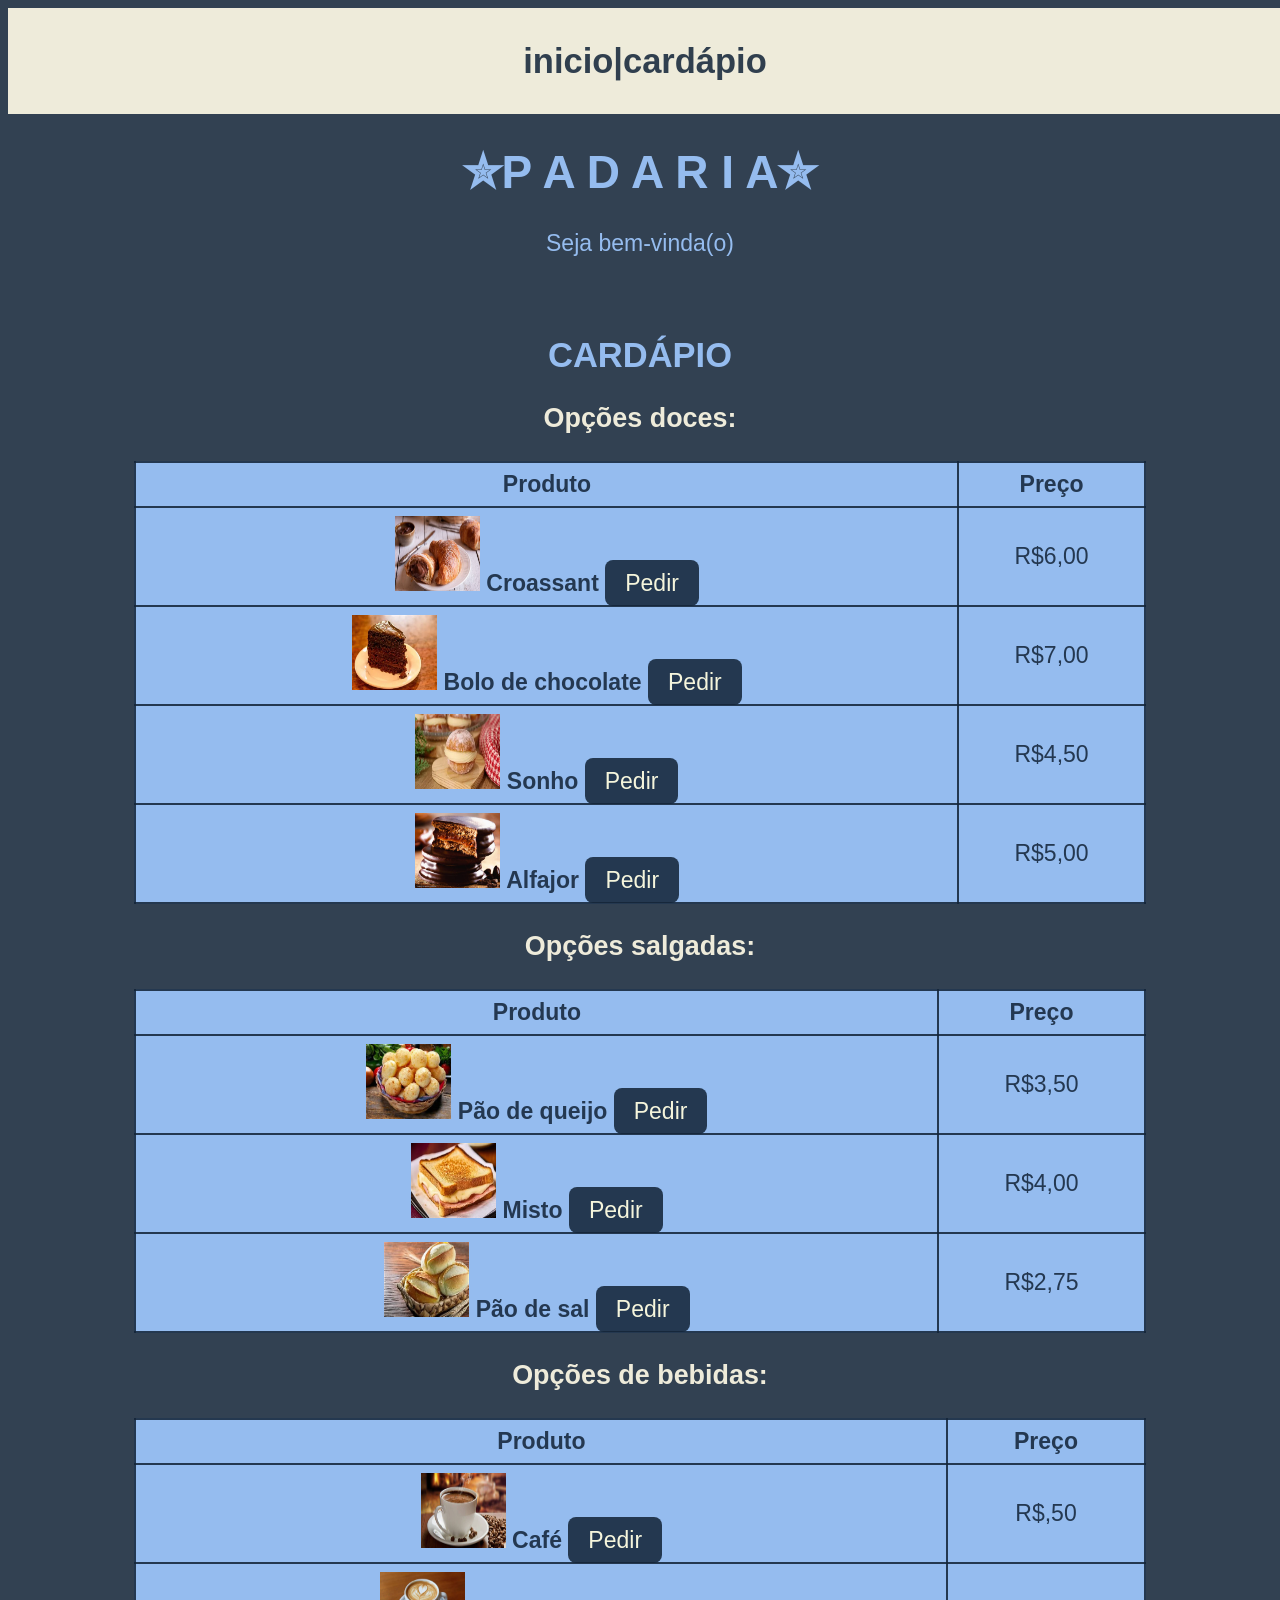
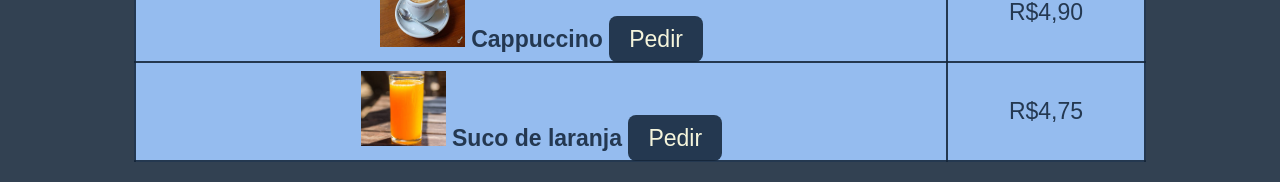
<file: index.html>
<!DOCTYPE html>
<html lang="en">
<head>
    <meta charset="UTF-8">
    <meta name="viewport" content="width=device-width, initial-scale=1.0">
    <title>trabalho final</title>
    <link rel="stylesheet" href="padaria.css">
</head>
<body>
<header class="fixo">
    <h2 class="começou">inicio|cardápio</h2>
</header>

      <h1>✮P A D A R I A✮</h1>
<p>Seja bem-vinda(o)</p><br>

 <h2>CARDÁPIO</h2>
 <table>

    <h3>Opções doces:</h3>
   <thead>
     <tr>
        <th>Produto</th>
        <th>Preço</th>
     </tr>
   </thead>

   <tbody>
      
       <tr>
         <td>
            <div class="produto-tabela">
               <img src="croassaint.jpg" alt="croassaint">
               <strong>Croassant</strong>
               <a href="padariapag2.html" class="botão">Pedir</a> 
            </div>
         </td>
         <td>R$6,00</td>
       </tr>


     <tr>
        <td>
      <div class="produto-tabela">
               <img src="bolo.webp" alt="bolodechocolate">
               <strong>Bolo de chocolate</strong>
               <a href="padariapag2.html" class="botão">Pedir</a> 
            </div>   
        </td>
           <td>R$7,00</td>
       </tr>
       
     <tr>
        <td>
      <div class="produto-tabela">
               <img src="sonho.webp" alt="sonho">
               <strong>Sonho</strong>
               <a href="padariapag2.html" class="botão">Pedir</a> 
            </div>   
        </td>
           <td>R$4,50</td>
       </tr>

       <tr>
        <td>
      <div class="produto-tabela">
               <img src="afajor.jpg" alt="alfajor">
               <strong>Alfajor</strong>
               <a href="padariapag2.html" class="botão">Pedir</a> 
            </div>   
        </td>
           <td>R$5,00</td>
       </tr>
    
   </tbody>
  </table>
  <tbody>
    <table>
            <h3>Opções salgadas:</h3>


    <thead>
     <tr>
        <th>Produto</th>
        <th>Preço</th>
     </tr>
   </thead>
   
    <tr>
        <td>
      <div class="produto-tabela">
               <img src="paodequeijo.jpeg" alt="paodequeijo">
               <strong>Pão de queijo</strong>
               <a href="padariapag2.html" class="botão">Pedir</a> 
            </div>   
        </td>
           <td>R$3,50</td>
       </tr>

    <tr>
        <td>
            <div class="produto-tabela">
                <img src="misto.webp" alt="misto">
                <strong>Misto</strong>
                <a href="padariapag2.html" class="botão">Pedir</a>
            </div>
        </td>
         <td>R$4,00</td>
    </tr>

    <tr>
        <td>
            <div class="produto-tabela">
                <img src="pãodesal.jpeg" alt="pãodesal">
                <strong>Pão de sal</strong>
                <a href="padariapag2.html" class="botão">Pedir</a>
            </div>
        </td>
        <td>R$2,75</td>
    </tr>
    </table>
  </tbody>

  <tbody>
    <table>
        <h3>Opções de bebidas:</h3>
    <thead>
     <tr>
        <th>Produto</th>
        <th>Preço</th>
     </tr>
   </thead>

   <tr>
        <td>
            <div class="produto-tabela">
                <img src="café2.jpg" alt="café">
                <strong>Café</strong>
                <a href="padariapag2.html" class="botão">Pedir</a>
            </div>
        </td>
        <td>R$,50</td>
    </tr>

    <tr>
        <td>
            <div class="produto-tabela">
                <img src="cappuccino.jpg" alt="café">
                <strong>Cappuccino</strong>
                <a href="padariapag2.html" class="botão">Pedir</a>
            </div>
        </td>
        <td>R$4,90</td>
    
    </tr>
       <tr>
        <td>
            <div class="produto-tabela">
                <img src="suco.jpg" alt="suco">
                <strong>Suco de laranja</strong>
                <a href="padariapag2.html" class="botão">Pedir</a>
            </div>
        </td>
        <td>R$4,75</td>
    </tr>
    
    </table>
  </tbody>
 </header>     
</body>
</html>
</file>
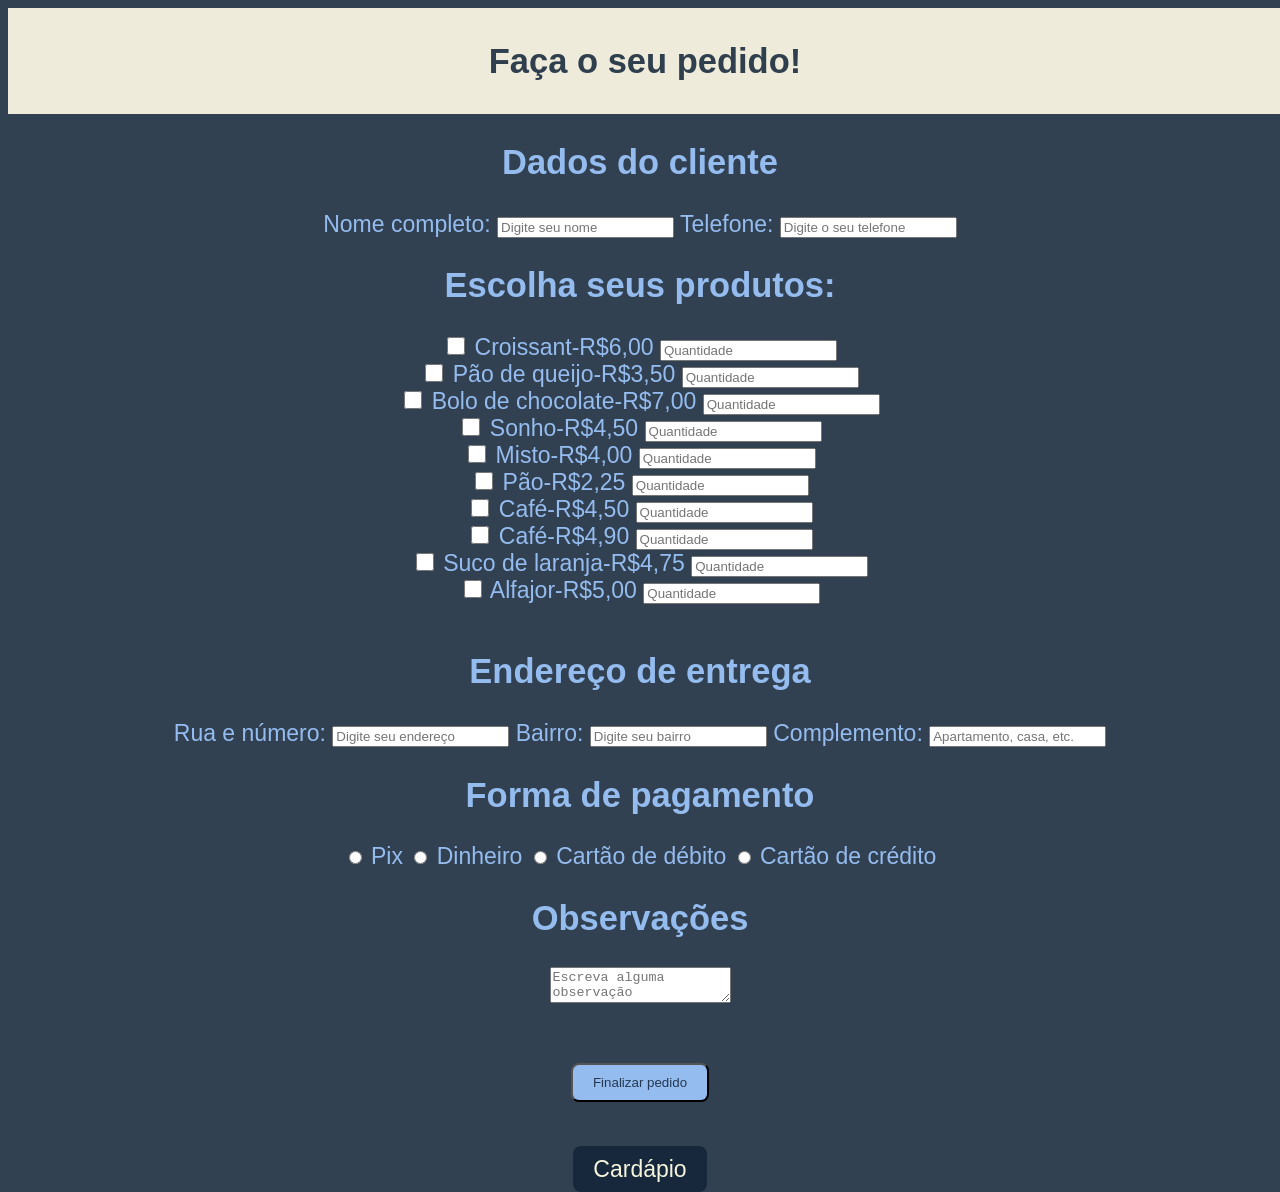
<file: padariapag2.html>
<!DOCTYPE html> 
<html lang="en">
<head>
    <meta charset="UTF-8">
    <meta name="viewport" content="width=device-width, initial-scale=1.0">
    <title>2 parte</title>
    <link rel="stylesheet" href="padaria.css">
</head>
<body>
      <header class="fixo">
    <h2 class="começou">
       Faça o seu pedido!
    </h2>
</header> 
         

<main class="formulario-pedido">
      
       <form id="formpedido">
        <h2>Dados do cliente</h2>
        <label>Nome completo:</label>
        <input type="text" name="nome" placeholder="Digite seu nome" required>
      
        <label>Telefone:</label>
        <input type="tel" name="telefone" placeholder="Digite o seu telefone" required>

        <h2>Escolha seus produtos:</h2>
      <thead>
      <table>
        <div class="item-pedido">
          <label>
            <input type="checkbox" name="produto" value="Croissant">
            Croissant-R$6,00
          </label>
          <input type="number" name="qtd_croissant"
           min="1"
          placeholder="Quantidade">
        </div>

      <div class="item-pedido">
          <label>
            <input type="checkbox" name="produto" value="Pão de queijo">
            Pão de queijo-R$3,50
          </label>
          <input type="number" name="qtd_pao"
           min="1"
          placeholder="Quantidade">
        </div>

        <div class="item-pedido">
          <label>
            <input type="checkbox" name="produto" value="Bolo de chocolate">
            Bolo de chocolate-R$7,00
          </label>
          <input type="number" name="qtd_bolo"
           min="1"
          placeholder="Quantidade">
        </div>

        <div class="item-pedido">
          <label>
            <input type="checkbox" name="produto" value="sonho">
            Sonho-R$4,50
          </label>
          <input type="number" name="qtd_sonho"
           min="1"
          placeholder="Quantidade">
        </div>

        <div class="item-pedido">
          <label>
            <input type="checkbox" name="produto" value="misto">
            Misto-R$4,00
          </label>
          <input type="number" name="qtd_misto"
           min="1"
          placeholder="Quantidade">
        </div>

        <div class="item-pedido">
          <label>
            <input type="checkbox" name="produto" value="pao">
            Pão-R$2,25
          </label>
          <input type="number" name="qtd_pao"
           min="1"
          placeholder="Quantidade">
        </div>

        <div class="item-pedido">
          <label>
            <input type="checkbox" name="produto" value="café">
            Café-R$4,50
          </label>
          <input type="number" name="qtd_cafe"
           min="1"
          placeholder="Quantidade">
        </div>

        <div class="item-pedido">
          <label>
            <input type="checkbox" name="produto" value="cappuccino">
            Café-R$4,90
          </label>
          <input type="number" name="qtd_cappuccino"
           min="1"
          placeholder="Quantidade">
        </div>

        <div class="item-pedido">
          <label>
            <input type="checkbox" name="produto" value="suco">
            Suco de laranja-R$4,75
          </label>
          <input type="number" name="qtd_suco"
           min="1"
          placeholder="Quantidade">
        </div>

        <div class="item-pedido">
          <label>
            <input type="checkbox" name="produto" value="alfajor">
            Alfajor-R$5,00
          </label>
          <input type="number" name="qtd_cafe"
           min="1"
          placeholder="Quantidade">
        </div>
        </table>
       </thead>
        


        <h2>Endereço de entrega</h2>

        <label>Rua e número:</label>
        <input type="text" name="endereço" placeholder="Digite seu endereço" required>

      <label>Bairro:</label>
      <input type="text" name="bairro" placeholder="Digite seu bairro" required>

      <label>Complemento:</label>
      <input type="text" name="complemento" placeholder="Apartamento, casa, etc.">

      <h2>Forma de pagamento</h2>
      <div class="pagamento">
        <label>
          <input type="radio" name="pagamento" value="Pix">
          Pix
        </label>

        <label>
          <input type="radio" name="pagamento" value="dinheiro">
          Dinheiro
        </label>

        <label>
          <input type="radio" name="pagamento" value="cartão de débito">
          Cartão de débito
        </label>

        <label>
          <input type="radio" name="pagamento" value="cartão de crédito">
          Cartão de crédito
        </label>
      </div>

      <h2>Observações</h2>
      <textarea name="observacoes" placeholder="Escreva alguma observação"></textarea><br><br><br>

      <button type="submit" class="botao-finalizar">
        Finalizar pedido
      </button>
      <br>
       <br>
       <br>
      <a href="padaria.html" class="botão">
      Cardápio
      </a>
      <br>
       </form>
</main>

</body>
</html>
</file>
<file: padaria.css>
body{
    background-color: #142539de;
    color: rgb(149, 188, 239);
    text-align: center;
    font-family: sans-serif;
    font-size: 23px;
}

.h1{
    font-size: 80px;
    text-align:center;
}

.link{
    color: rgb(149, 188, 239);
    
}



table{
    background-color: rgb(149, 188, 239);
    color: #142539de;
    text-align: center;
    border-collapse: collapse;
    margin: 20px auto;
    width: 80%;
}

th,td{
    border: 2px solid;
    padding: 8px;
}

input[type=checkbox]{
    width: 18px;
    height: 18px;
    cursor: pointer;
}

button{
      background-color: rgb(149, 188, 239);
    color: #142539de;
    padding:10px 20px;
    text-decoration: none;
    border-radius:8px;
}

button:hover{
       background-color: rgb(149, 188, 239);
    color: #142539de;
}



h2{
    text-align: center;
}

h3{
    color: #eeebda;
}
.card{
    displey:flex;
    align-itens:center;
    background-color: #eeebda;
    border:2px solid ;
    border-radius:10px;
    padding:15px;
    margin:20px;
    gap:20px;
}

.card img{
    width:150px;
    height:130px;
    object-fit:cover;
}

.informações{
    flex:1;
}

.botão{
    background-color:#142539de ;
    color: beige;
    padding:10px 20px;
    text-decoration: none;
    border-radius:8px;
}


.fixo{
    position: sticky;
    top: 0;
    left: 0;
    width: 100%;
    z-index: 1000;
    background-color: #eeebda;
    color: #142539de ;
    padding: 5px;
    text-align: center;
}

.produto-tabela img{
    width: 85px;
    height: 75px;
    flex-direction: column;
    align-items: center;
    gap: 10px;
}
</file>
